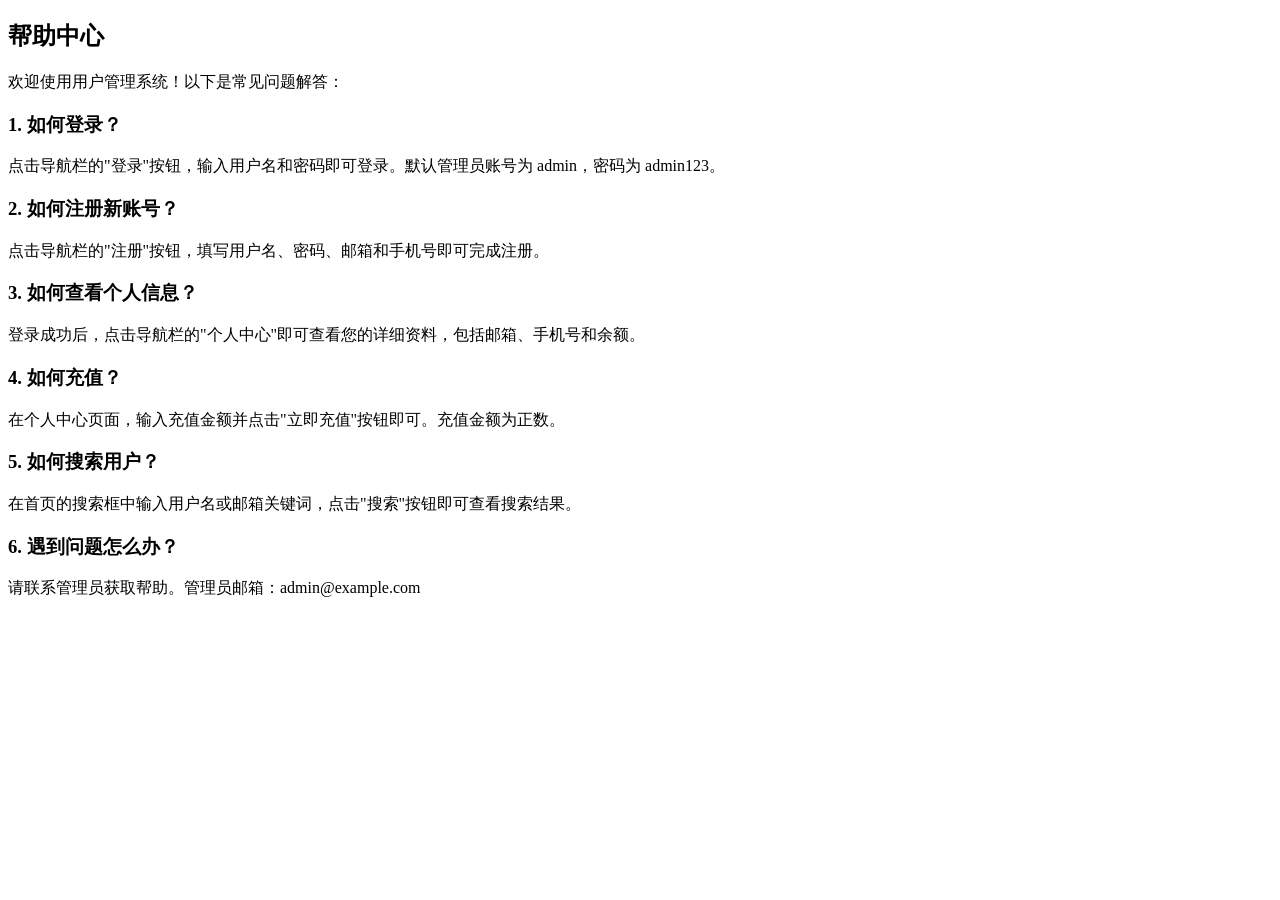
<file: pages/help.html>
<!DOCTYPE html>
<html>
<head>
    <meta charset="UTF-8">
    <title>帮助中心</title>
</head>
<body>
    <h2>帮助中心</h2>
    <p>欢迎使用用户管理系统！以下是常见问题解答：</p>

    <h3>1. 如何登录？</h3>
    <p>点击导航栏的"登录"按钮，输入用户名和密码即可登录。默认管理员账号为 admin，密码为 admin123。</p>

    <h3>2. 如何注册新账号？</h3>
    <p>点击导航栏的"注册"按钮，填写用户名、密码、邮箱和手机号即可完成注册。</p>

    <h3>3. 如何查看个人信息？</h3>
    <p>登录成功后，点击导航栏的"个人中心"即可查看您的详细资料，包括邮箱、手机号和余额。</p>

    <h3>4. 如何充值？</h3>
    <p>在个人中心页面，输入充值金额并点击"立即充值"按钮即可。充值金额为正数。</p>

    <h3>5. 如何搜索用户？</h3>
    <p>在首页的搜索框中输入用户名或邮箱关键词，点击"搜索"按钮即可查看搜索结果。</p>

    <h3>6. 遇到问题怎么办？</h3>
    <p>请联系管理员获取帮助。管理员邮箱：admin@example.com</p>
</body>
</html>
</file>
